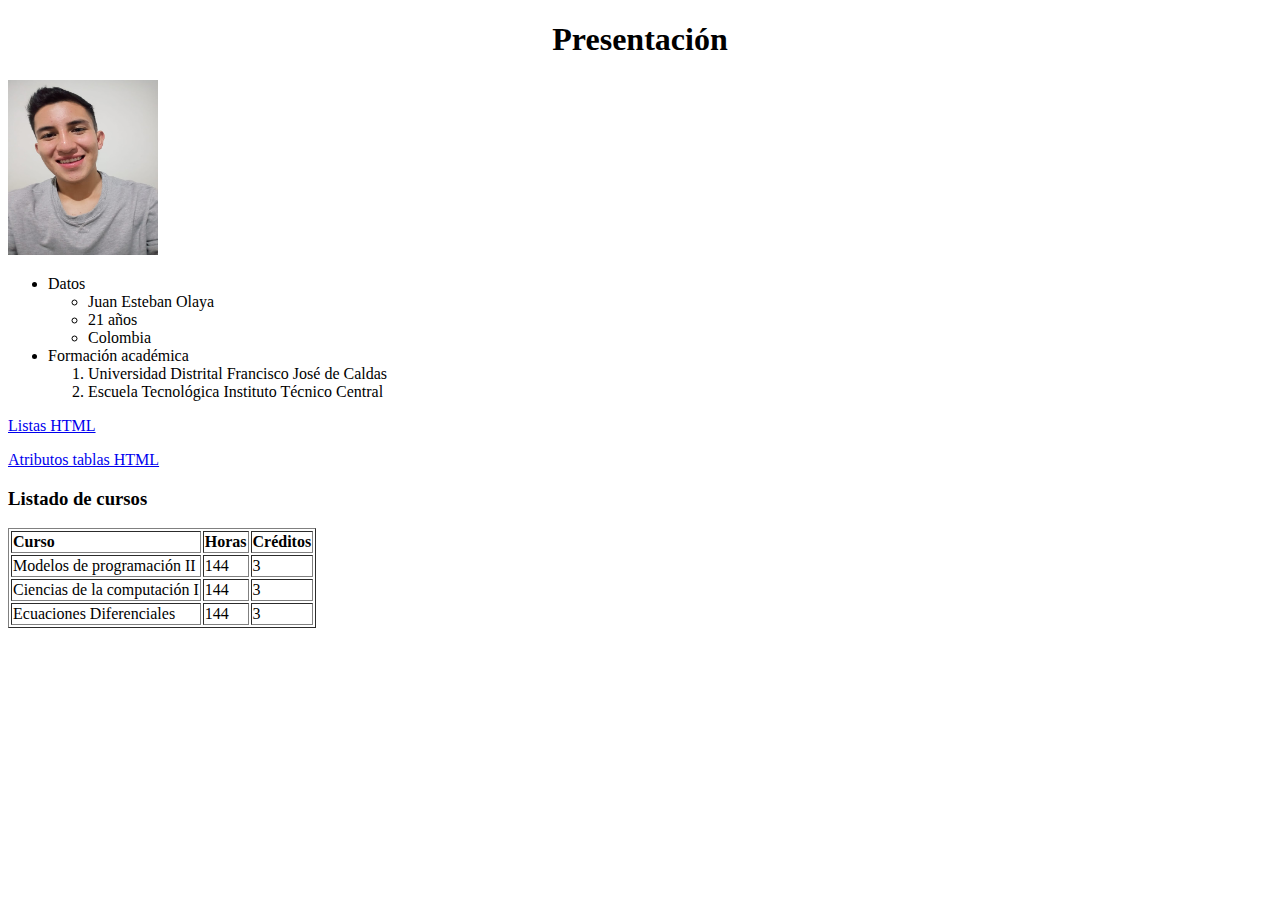
<file: V1/index.html>
<!DOCTYPE html>
<html lang="es">
    <head>
        <meta charset="utf-8"> 
        <title>Presentación</title>
    </head>
    <body>
        <h1 align='center'>Presentación</h1>
        <img src="../Image/Image.jpg" width="150" height="175">
        <ul>
            <li>Datos</li>
            <ul>
              <li>Juan Esteban Olaya</li>
              <li>21 años</li>
              <li>Colombia</li>
            </ul>
            <li>Formación académica</li>
            <ol>
              <li>Universidad Distrital Francisco José de Caldas</li>
              <li>Escuela Tecnológica Instituto Técnico Central</li>
            </ol>
          </ul>

          <p><a href="http://www.manualweb.net/html/listas-html/">Listas HTML</a></p>
          <a href="https://www.mclibre.org/consultar/htmlcss/html/html-tablas-atributos.html">Atributos tablas HTML</a>
            <h3>Listado de cursos</h1>

            <table border="1">
            <tr>
              <td><strong>Curso</strong></td>
              <td><strong>Horas</strong></td>
              <td><strong>Créditos</strong></td>
            </tr>
            
            <tr>
              <td>Modelos de programación II</td>
              <td>144</td>
              <td>3</td>
            </tr>
            
            <tr>
              <td>Ciencias de la computación I</td>
              <td>144</td>
              <td>3</td>
            </tr>
            
            <tr>
              <td>Ecuaciones Diferenciales</td>
              <td>144</td>
              <td>3</td>
            </tr>
            </table>
    </body>
</html>
</file>
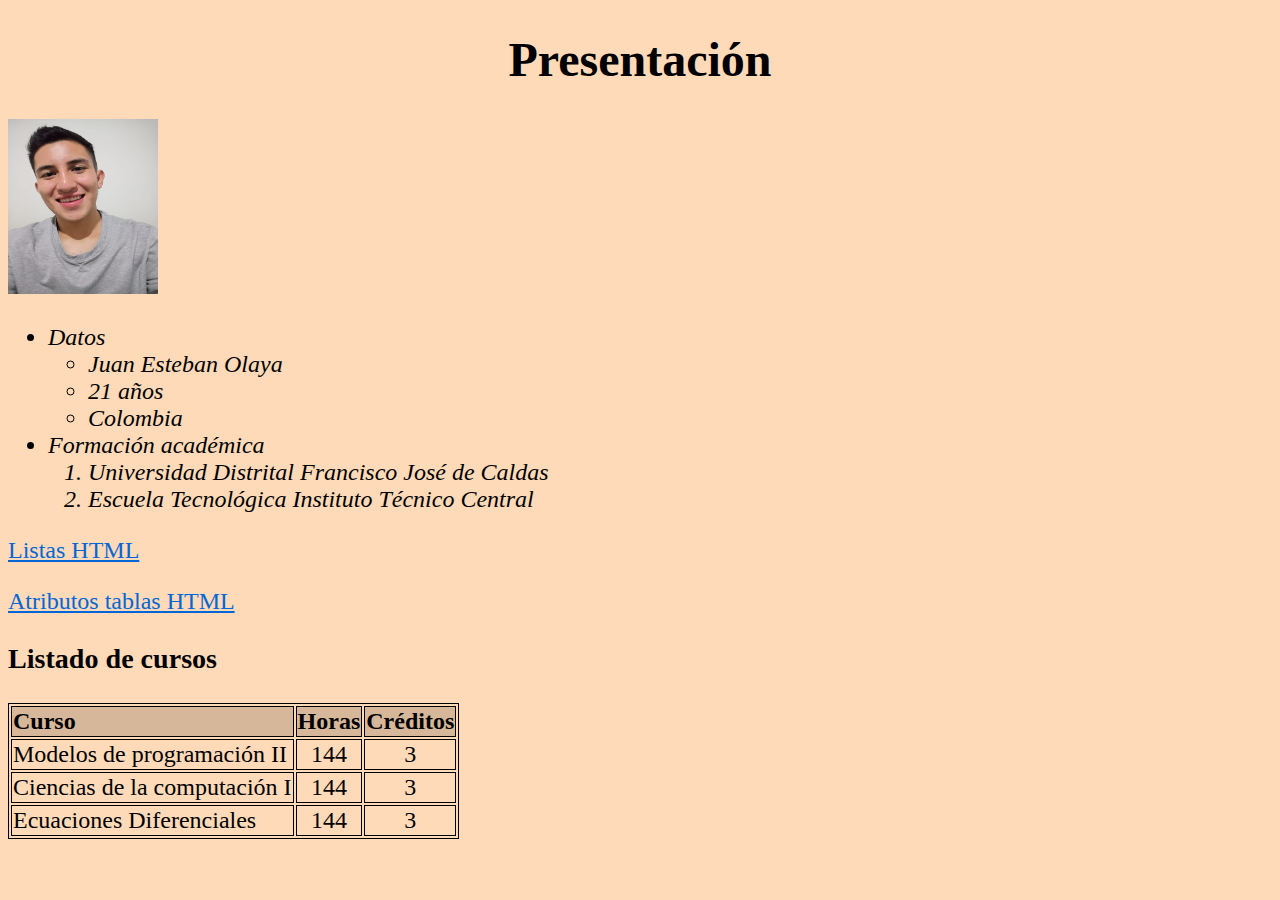
<file: V2/index.html>
<!DOCTYPE html>
<html lang="es">
    <head>
        <meta charset="utf-8"> 
        <title>Presentación</title>
        <link rel="stylesheet" text="text/css" href="estilos.css">
    </head>
    <body>
        <h1 align='center'>Presentación</h1>
        <img src="../Image/Image.jpg" width="150" height="175">
        <ul>
            <li>Datos</li>
            <ul>
              <li>Juan Esteban Olaya</li>
              <li>21 años</li>
              <li>Colombia</li>
            </ul>
            <li>Formación académica</li>
            <ol>
              <li>Universidad Distrital Francisco José de Caldas</li>
              <li>Escuela Tecnológica Instituto Técnico Central</li>
            </ol>
          </ul>

          <p><a href="http://www.manualweb.net/html/listas-html/">Listas HTML</a></p>
          <a href="https://www.mclibre.org/consultar/htmlcss/html/html-tablas-atributos.html">Atributos tablas HTML</a>
            <h3>Listado de cursos</h1>

            <table>
            <tr class="titulos">
              <td class="cursos"><strong>Curso</strong></td>
              <td><strong>Horas</strong></td>
              <td><strong>Créditos</strong></td>
            </tr>
            
            <tr>
              <td class="cursos">Modelos de programación II</td>
              <td>144</td>
              <td>3</td>
            </tr>
            
            <tr>
              <td class ="cursos">Ciencias de la computación I</td>
              <td>144</td>
              <td>3</td>
            </tr>
            
            <tr>
              <td class="cursos">Ecuaciones Diferenciales</td>
              <td>144</td>
              <td>3</td>
            </tr>
            </table>
    </body>
</html>
</file>
<file: V2/estilos.css>
body{
    background-color: rgb(254, 218, 184);
    font-family: 'Times New Roman', Times, serif;
    font-size: 1.5em;
}

h1, h3{
    font-weight: bold;
}

table,tr,td{
    border:1px solid;
    border-color: black;
    text-align: center;
}

li{
    font-style: italic;
}
a{
    color: rgb(3, 102, 214);
}

a:hover {
    color: hotpink;
  }

.cursos{
    text-align: left;
}

.titulos{
    background-color: rgb(214, 183, 153);
}
</file>
